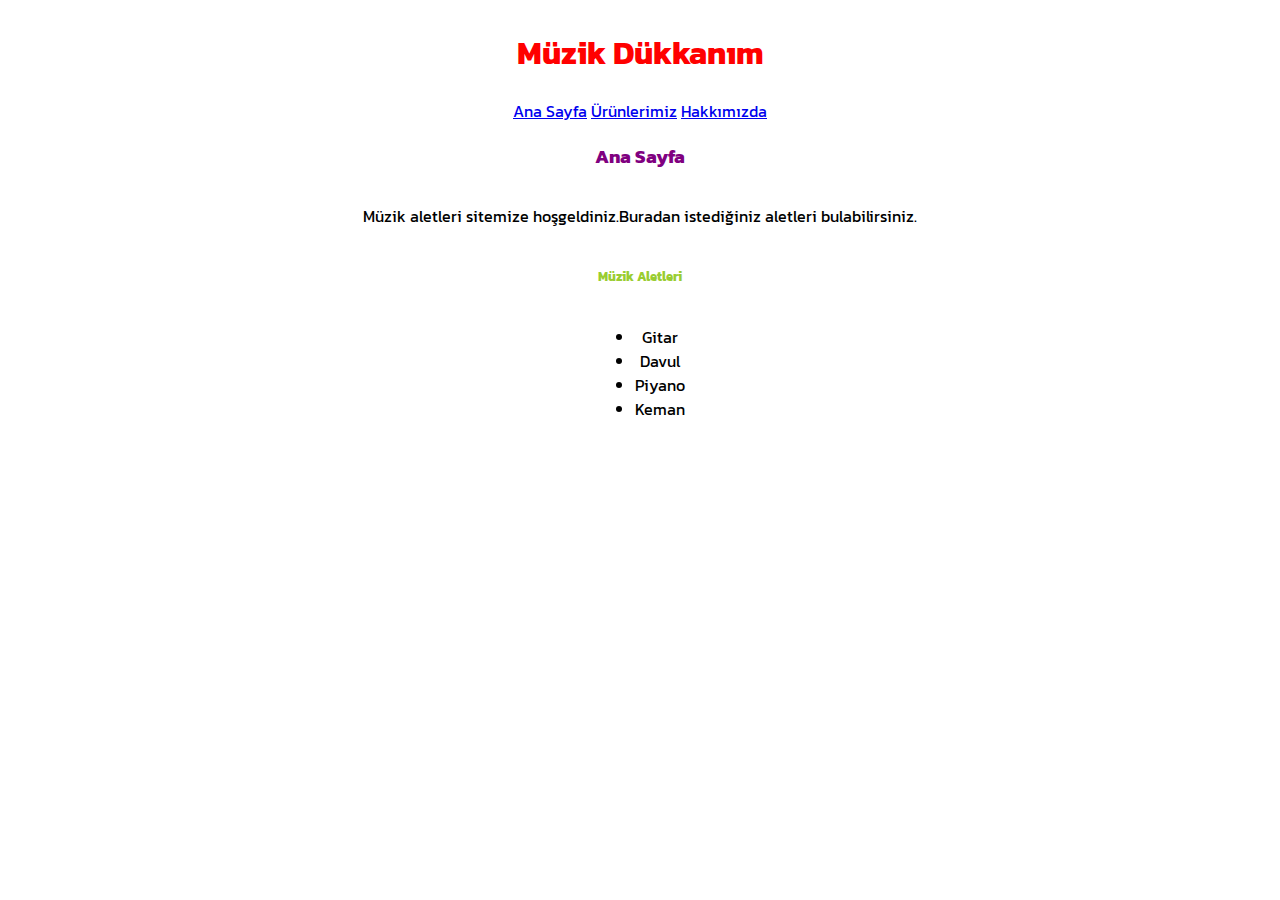
<file: index.html>
<!DOCTYPE html>
<html lang="en">
  <head>
    <meta charset="UTF-8" />
    <meta http-equiv="X-UA-Compatible" content="IE=edge" />
    <meta name="viewport" content="width=device-width, initial-scale=1.0" />
    <title>Document</title>
    <link rel="stylesheet" href="style.css">
  </head>
  <body>
    <h1 style="color: red">Müzik Dükkanım</h1>
    <div>
      <a href="index.html">Ana Sayfa</a>
      <a href="./products.html">Ürünlerimiz</a>
      <a href="./aboutUs.html">Hakkımızda</a>
    </div>
    <h3 style="color: purple">Ana Sayfa</h3>
    <p>
      Müzik aletleri sitemize hoşgeldiniz.Buradan istediğiniz aletleri
      bulabilirsiniz.
    </p>
    <h5 style="color: yellowgreen">Müzik Aletleri</h5>
    <ul>
      <li>Gitar</li>
      <li>Davul</li>
      <li>Piyano</li>
      <li>Keman</li>
    </ul>
  </body>
</html>
</file>
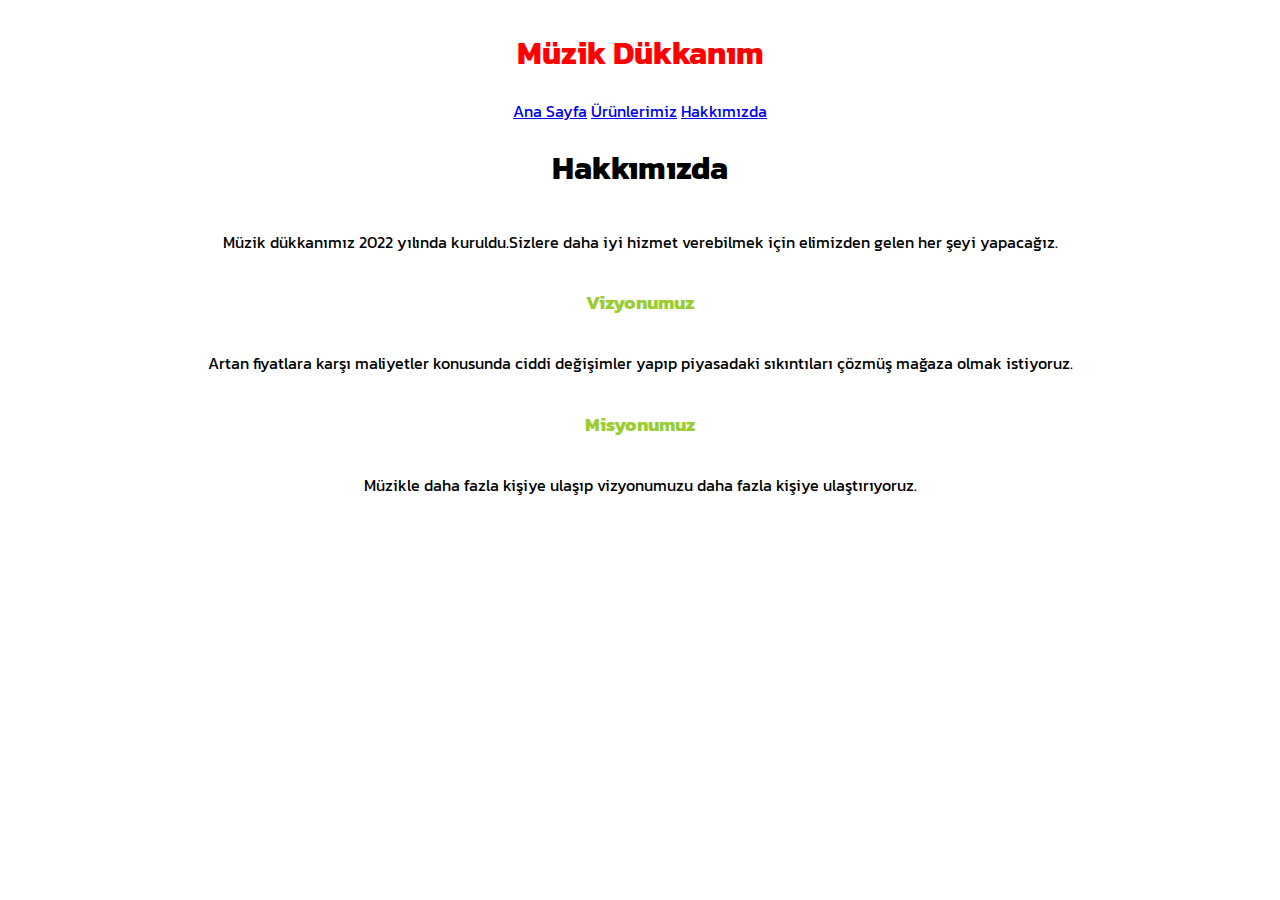
<file: aboutUs.html>
<!DOCTYPE html>
<html lang="en">
  <head>
    <meta charset="UTF-8" />
    <meta http-equiv="X-UA-Compatible" content="IE=edge" />
    <meta name="viewport" content="width=device-width, initial-scale=1.0" />
    <title>Document</title>
    <link rel="stylesheet" href="style.css">
  </head>
  <body>
    <h1 style="color: red">Müzik Dükkanım</h1>
    <div>
      <a href="./index.html">Ana Sayfa</a>
      <a href="./products.html">Ürünlerimiz</a>
      <a href="./products.html">Hakkımızda</a>
    </div>
    <h1>Hakkımızda</h1>
    <p>
      Müzik dükkanımız 2022 yılında kuruldu.Sizlere daha iyi hizmet verebilmek
      için elimizden gelen her şeyi yapacağız.
    </p>
    <h3 style="color: yellowgreen">Vizyonumuz</h3>
    <p>
      Artan fiyatlara karşı maliyetler konusunda ciddi değişimler yapıp
      piyasadaki sıkıntıları çözmüş mağaza olmak istiyoruz.
    </p>
    <h3 style="color: yellowgreen">Misyonumuz</h3>
    <p>
      Müzikle daha fazla kişiye ulaşıp vizyonumuzu daha fazla kişiye
      ulaştırıyoruz.
    </p>
  </body>
</html>
</file>
<file: style.css>
@import url("https://fonts.googleapis.com/css2?family=Kanit:wght@200;300;400&family=Lato:wght@100;300;400;700&family=Nunito:ital,wght@0,200;0,300;0,600;1,300&family=Open+Sans:wght@300;400;500&display=swap");

body {
  font-family: "Kanit", sans-serif;
  display:flex;
  flex-direction: column;
  justify-content: center;
  align-items: center;
  text-align: center;
}
</file>
